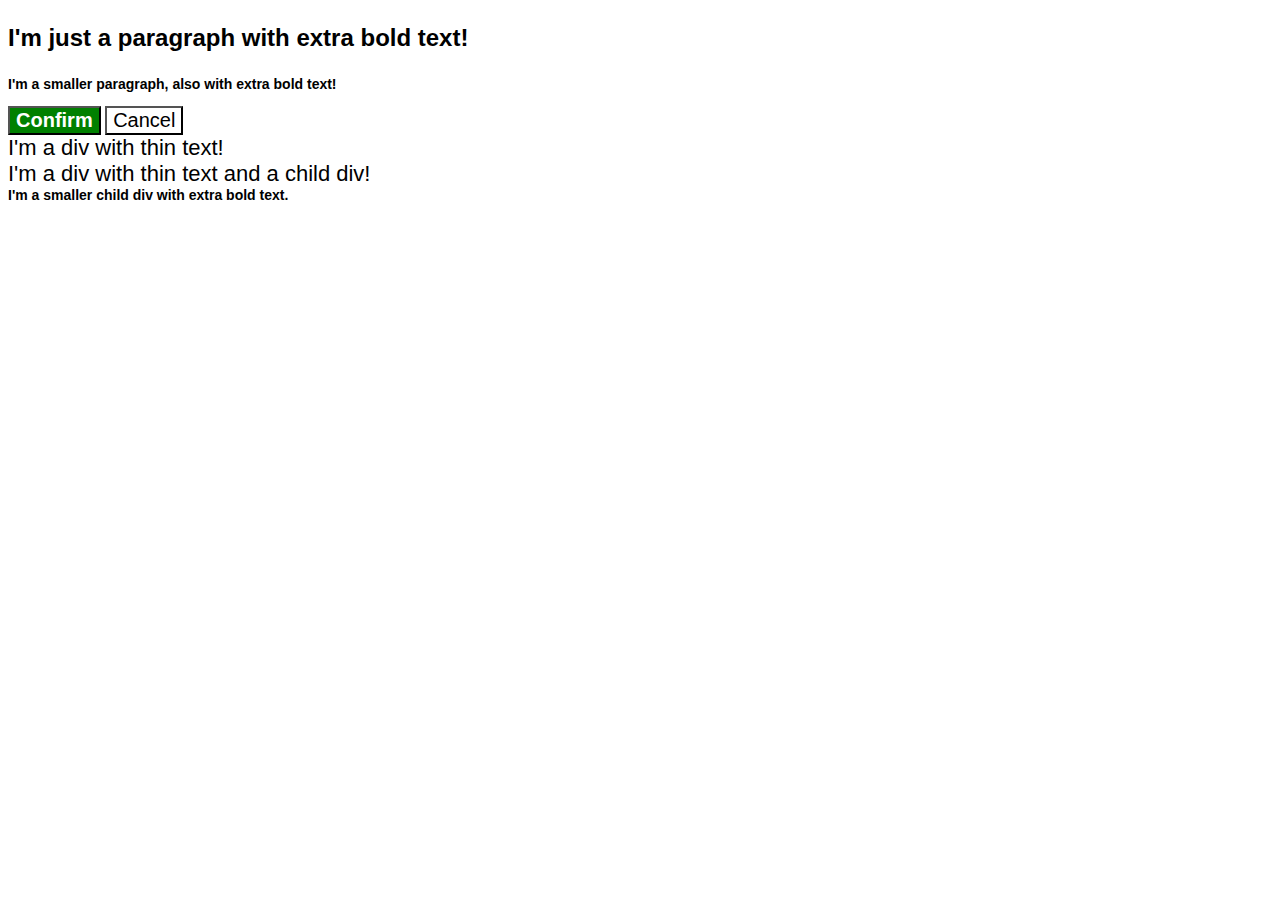
<file: Cascade/index.html>
<!DOCTYPE html>
<html lang="en">
  <head>
    <meta charset="UTF-8">
    <meta http-equiv="X-UA-Compatible" content="IE=edge">
    <meta name="viewport" content="width=device-width, initial-scale=1.0">
    <title>Fix the Cascade</title>
    <link rel="stylesheet" href="style.css">
  </head>
  <body>
    <p class="para">I'm just a paragraph with extra bold text!</p>
    <p class="para small-para">I'm a smaller paragraph, also with extra bold text!</p>

    <button id="confirm-button" class="button confirm">Confirm</button>
    <button id="cancel-button" class="button cancel">Cancel</button>

    <div class="text">I'm a div with thin text!</div>
    <div class="text">I'm a div with thin text and a child div!
      <div class="text child">I'm a smaller child div with extra bold text.</div>
    </div>
  </body>
</html>
</file>
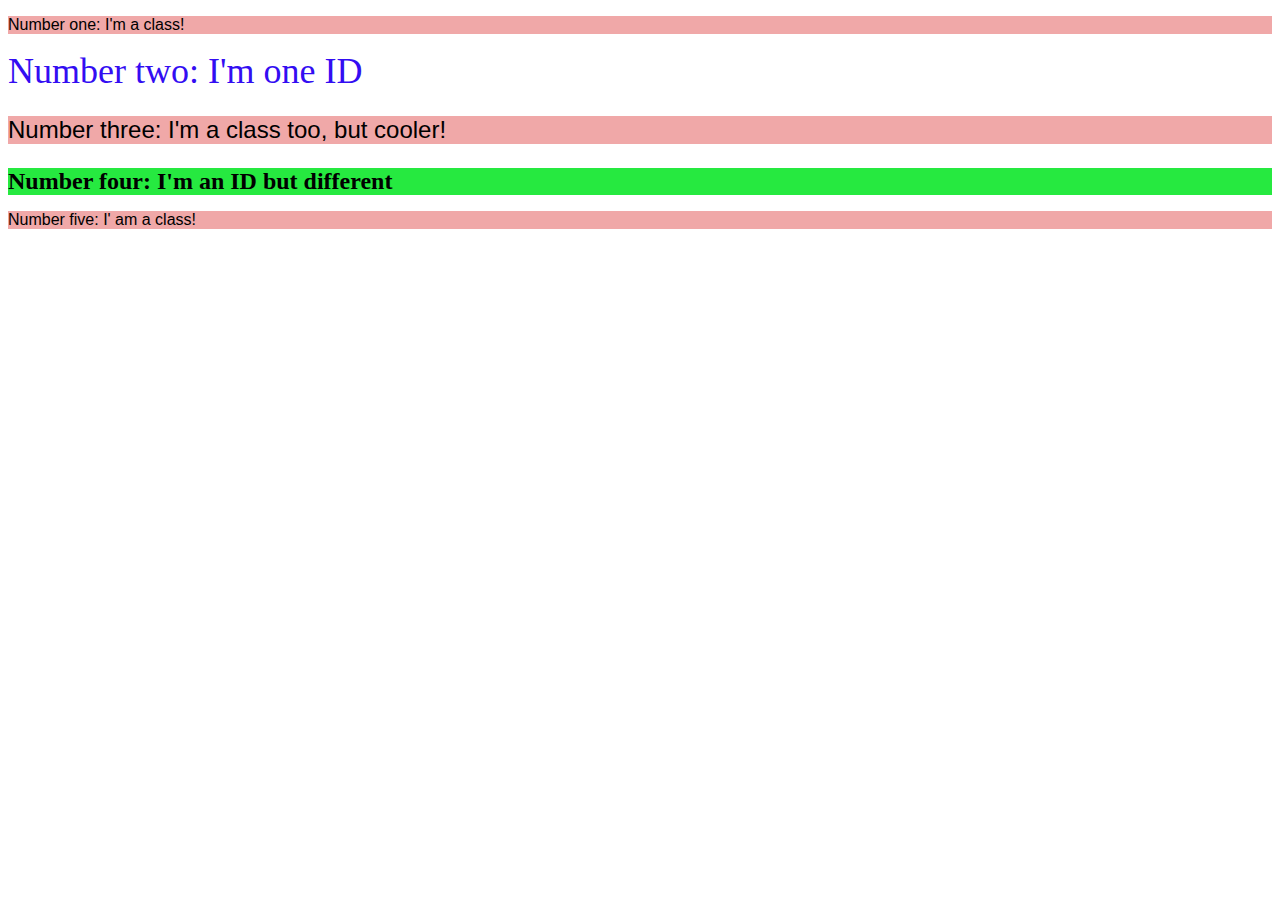
<file: Class_ID_Selectors/index.html>
<!DOCTYPE html>
<html lang="en">
<head>
    <meta charset="UTF-8">
    <meta name="viewport" content="width=device-width, initial-scale=1.0">
    <link rel="stylesheet" href="style.css">
    <title>Id, class Selectors
    </title>
</head>
<body>
    <p class="one">Number one: I'm a class!</div>
    <div id="first">Number two: I'm one ID</div>
    <p class="one adjust-font-size">Number three: I'm a class too, but cooler!</div>
    <div id="forth" class="adjust-font-size">Number four: I'm an ID but different</div>
    <p class="one">Number five: I' am a class!</div>
</body>
</html>
</file>
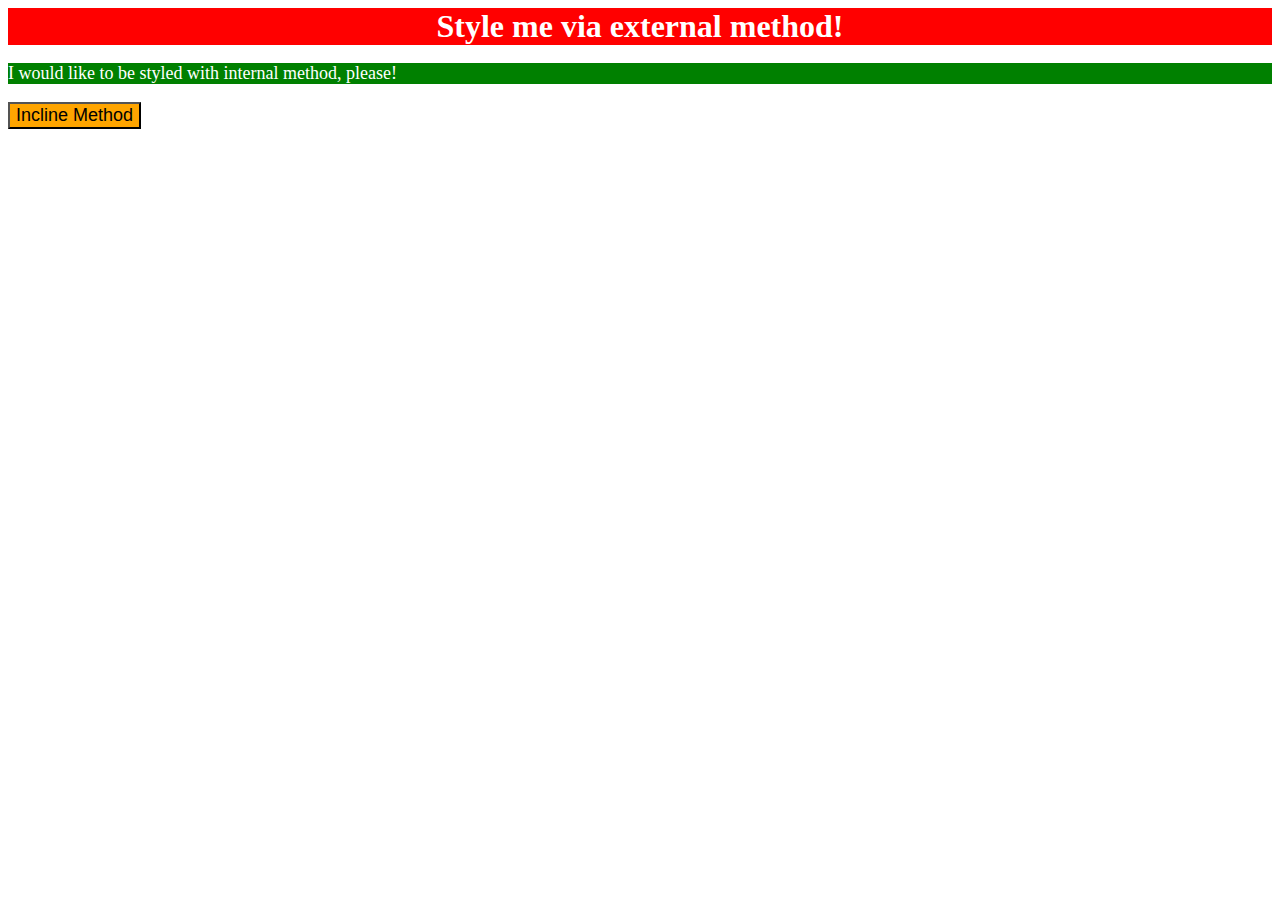
<file: Css_methods/index.html>
<!DOCTYPE html>
<html lang="en">
<head>
    <meta charset="UTF-8">
    <meta name="viewport" content="width=device-width, initial-scale=1.0">
    <link rel="stylesheet" href="website.css">
    <title>Methods for Adding CSS</title>
</head>
<body>
    <div>Style me via external method!</div>
    <p> I would like to be styled with internal method, please!
    <style>
        p {
                color: white;
                background-color: green;
                font-size: 18px;
        }

    </style>  
    </p>
    
    <button style="background-color: orange;font-size: 18px;">Incline Method</button>
    

    
</body>
</html>
</file>
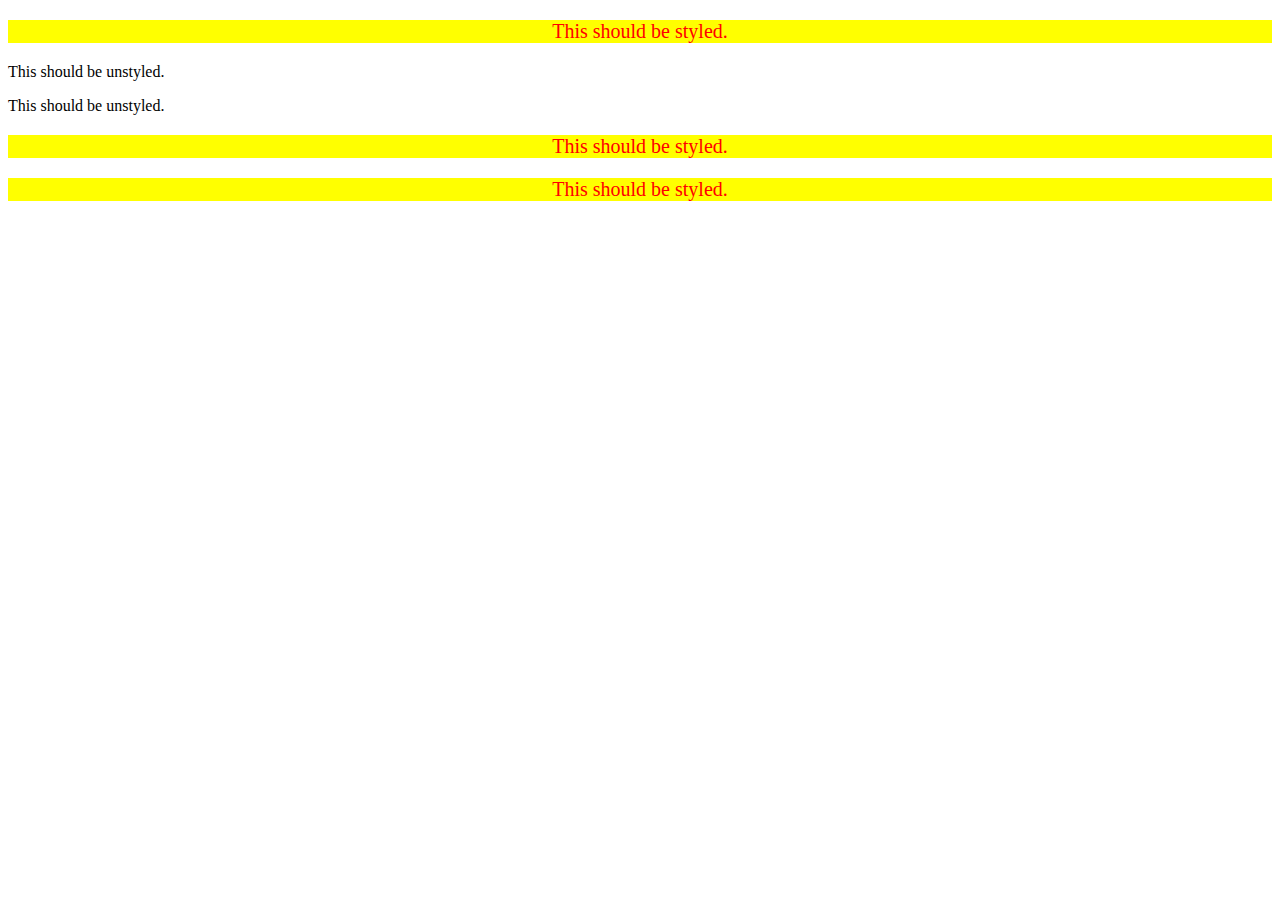
<file: descendant_combinator/index.html>
<!DOCTYPE html>
<html lang="en">
  <head>
    <meta charset="UTF-8">
    <meta http-equiv="X-UA-Compatible" content="IE=edge">
    <meta name="viewport" content="width=device-width, initial-scale=1.0">
    <title>Descendant Combinator</title>
    <link rel="stylesheet" href="style.css">
  </head>
  <body>
    <div class="container">
      <p class="text">This should be styled.</p>
    </div>
    <p class="text">This should be unstyled.</p>
    <p class="text">This should be unstyled.</p>
    <div class="container">
      <p class="text">This should be styled.</p>
      <p class="text">This should be styled.</p>
    </div>
  </body>
</html>
</file>
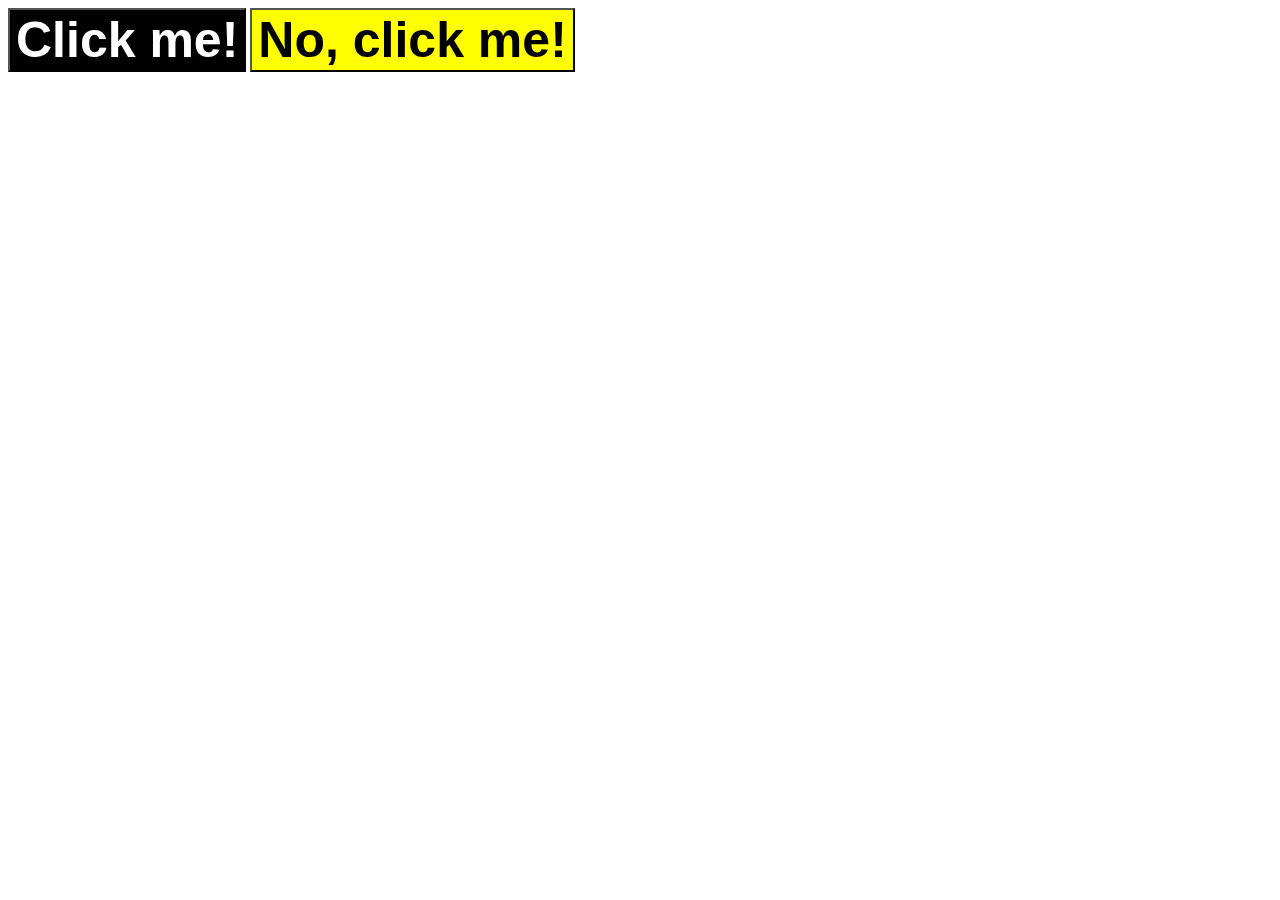
<file: Grouping_selectors/index.html>
<!DOCTYPE html>
<html lang="en">
<head>
    <meta charset="UTF-8">
    <meta name="viewport" content="width=device-width, initial-scale=1.0">
    <link rel="stylesheet" href="style.css">
    <title>Grouping Selectors</title>
</head>
<body>
<button class="left">Click me!</button>
<button class="rigth">No, click me!</button>   


</body>
</html>
</file>
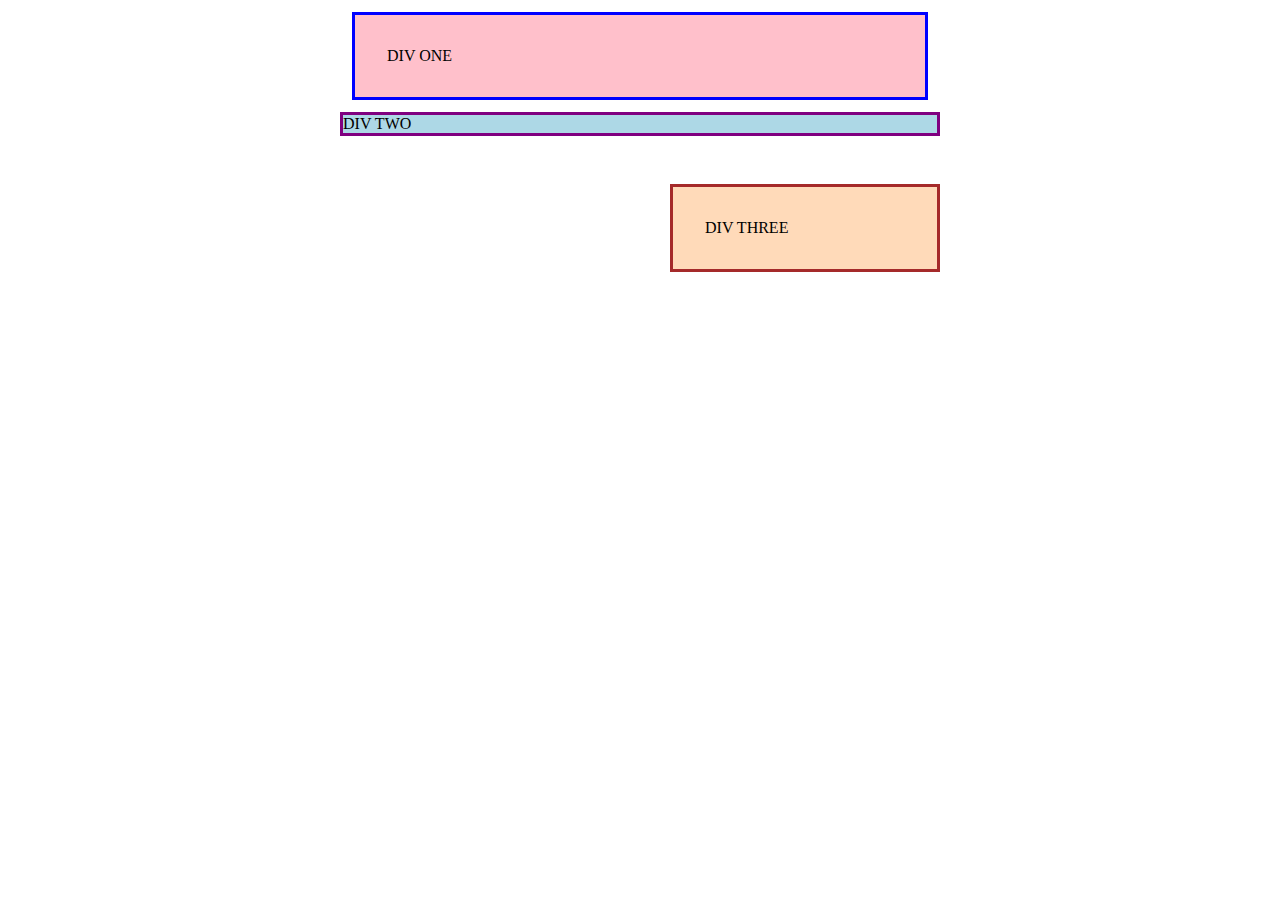
<file: margin_padding/1/index.html>
<!DOCTYPE html>
<html lang="en">
  <head>
    <meta charset="UTF-8">
    <meta http-equiv="X-UA-Compatible" content="IE=edge">
    <meta name="viewport" content="width=device-width, initial-scale=1.0">
    <title>Margin and Padding exercise</title>
    <link rel="stylesheet" href="style.css">
  </head>
  <body>
    <div class="one">
      DIV ONE
    </div>
    <div class="two">
      DIV TWO
    </div>
    <div class="three">
      DIV THREE
    </div>
  </body>
</html>
</file>
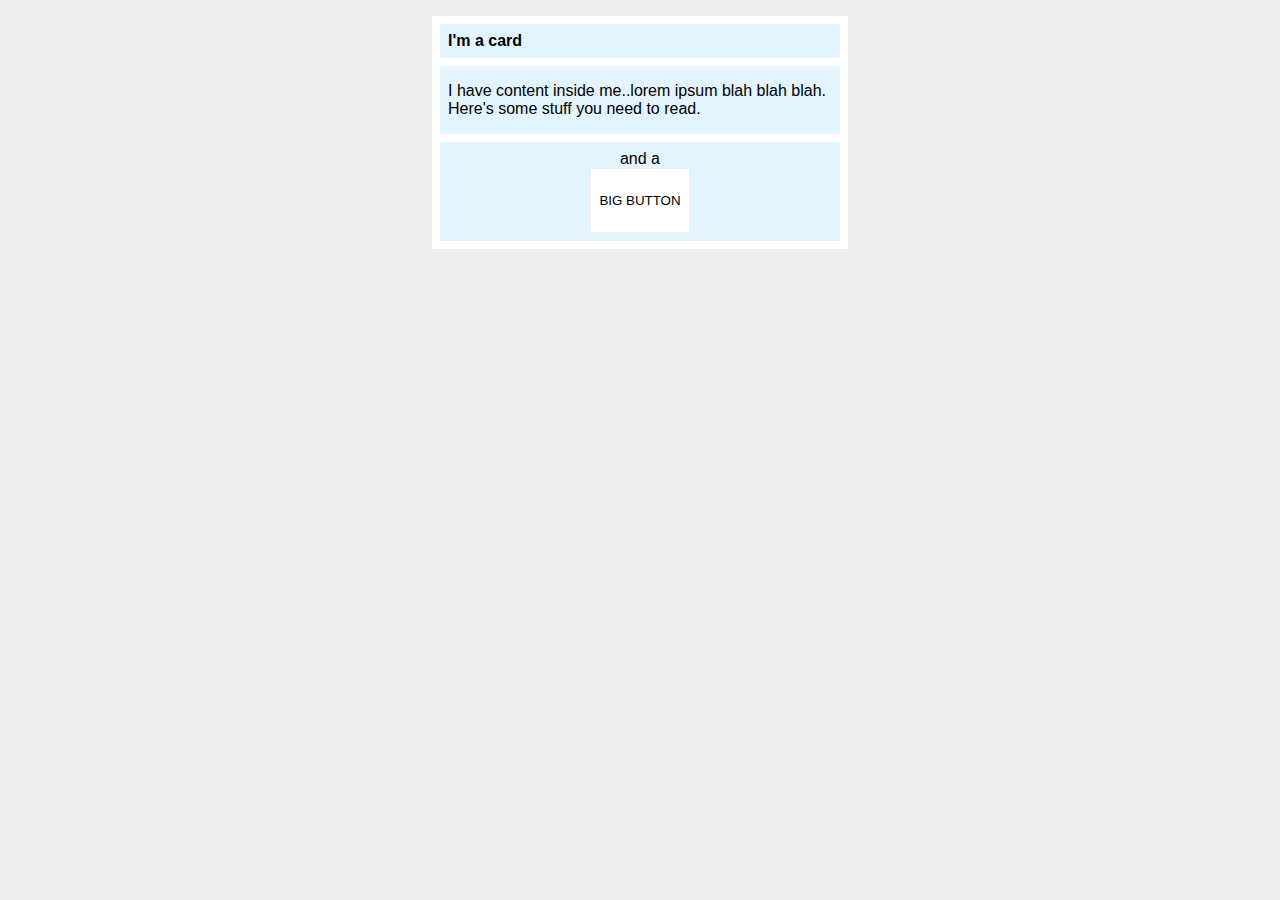
<file: margin_padding/2/index.html>
<!DOCTYPE html>
<html lang="en">
  <head>
    <meta charset="UTF-8">
    <meta http-equiv="X-UA-Compatible" content="IE=edge">
    <meta name="viewport" content="width=device-width, initial-scale=1.0">
    <title>Margin and Padding exercise 2</title>
    <link rel="stylesheet" href="style.css">
  </head>
  <body>
    <div class="card">
      <h1 class="title">I'm a card</h1>
      <div class="content">I have content inside me..lorem ipsum blah blah blah. Here's some stuff you need to read.</div>
      <div class="button-container">and a <button>BIG BUTTON</button></div>
    </div>
  </body>
</html>
</file>
<file: Cascade/style.css>
body {
    font-family: Arial, Helvetica, sans-serif;
  }
  
  .para,
  .small-para {
    color: hsl(0, 0%, 0%);
    font-weight: 800;
  }
  
  .para {
    font-size: 24px;
  }
  
  .small-para {
    font-size: 14px;
    font-weight: 800;
  }
  
  #confirm-button {
    background: green;
    color: white;
    font-weight: bold;
  } 
  
  .button {
    background-color: rgb(255, 255, 255);
    color: rgb(0, 0, 0);
    font-size: 20px;
  }
  
  .text.child {
    color: rgb(0, 0, 0);
    font-weight: 800;
    font-size: 14px;
  }
  
  div.text {
    color: rgb(0, 0, 0);
    font-size: 22px;
    font-weight: 100;}
</file>
<file: Class_ID_Selectors/style.css>
.one{
    background-color:hsl(0,70%,80%);
    font-family:"Verdana Dejavu Sans", sans-serif;
}

.adjust-font-size{
    font-size: 24px;
}


#first{
    color: hsl(250,90%,50%);
    font-size: 36px;
}
#forth{
    background-color: rgb(38, 233, 64);
    font-weight: bold;

}
</file>
<file: Css_methods/website.css>
div{
    color: white;
    background-color: red;
    text-align: center;
    font-size: 32px;
    font-weight: bold;

}
</file>
<file: descendant_combinator/style.css>
.container .text{
    color: red;
    background-color: yellow;
    text-align: center;
    font-size: 20px;
}
</file>
<file: Grouping_selectors/style.css>
.left,.rigth
{
    font-size: 50px;
    font-style: italic, "Times new romans", sans-serif;
    font-weight: bold;
}

.left{
    color: white;
    background-color: black;
    
}

.rigth{
    background-color: yellow;
}
</file>
<file: margin_padding/1/style.css>
body {
    max-width: 600px;
    margin: 0 auto;
  }
  
  .one {
    background: pink;
    border: 3px solid blue;
    /* CHANGE ME */
    padding: 32px;
    margin: 12px;
  }
  
  .two {
    background: lightblue;
    border: 3px solid purple;
    /* CHANGE ME */
    margin-bottom: 48px;
  }
  
  .three {
    background: peachpuff;
    border: 3px solid brown;
    width: 200px;
    /* CHANGE ME */
    padding: 32px;
    margin-left: auto;
  }
</file>
<file: margin_padding/2/style.css>
body {
    background: #eee;
    font-family: sans-serif;
  }
  
  .card {
    width: 400px;
    background: #fff;
    margin: 16px auto;
    padding: 8px;
  }
  
  .title {
    background: #e3f4ff;
    font-size: 16px;
    padding: 8px;
    margin: auto;
  }
  
  .content {
    background: #e3f4ff;
    padding: 16px 8px;
    margin: 8px auto;
    
  }
  
  .button-container {
    background: #e3f4ff;
    text-align: center;
    padding: 8px;
  }
  
  button {
    background: white;
    border: 1px solid #eee;
    display: block;
    margin: auto;
    padding: 24px 8px;
  }
</file>
